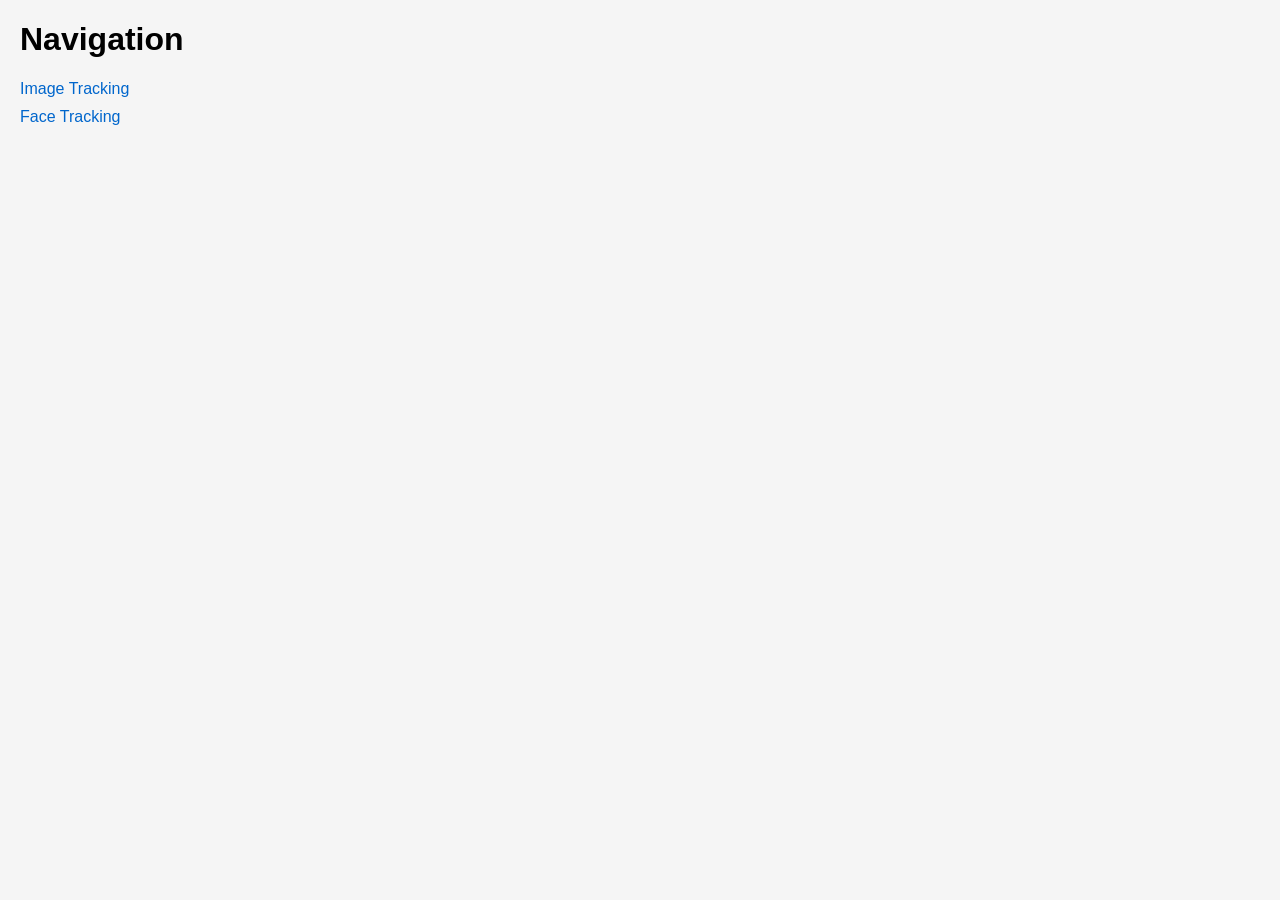
<file: index.html>
<!DOCTYPE html>
<html lang="en">
<head>
  <meta charset="UTF-8">
  <meta name="viewport" content="width=device-width, initial-scale=1.0">
  <title>Document</title>
</head>
<body>
  <style>
    body {
      font-family: Arial, sans-serif;
      margin: 20px;
      background-color: #f5f5f5;
    }
    a {
      display: block;
      margin: 10px 0;
      color: #0066cc;
      text-decoration: none;
    }
    a:hover {
      text-decoration: underline;
    }
  </style>

  <h1>Navigation</h1>
  <a href="./img.html">
    Image Tracking
  </a>
  <a href="./face.html">
    Face Tracking
  </a>
</body>
</html>
</file>
